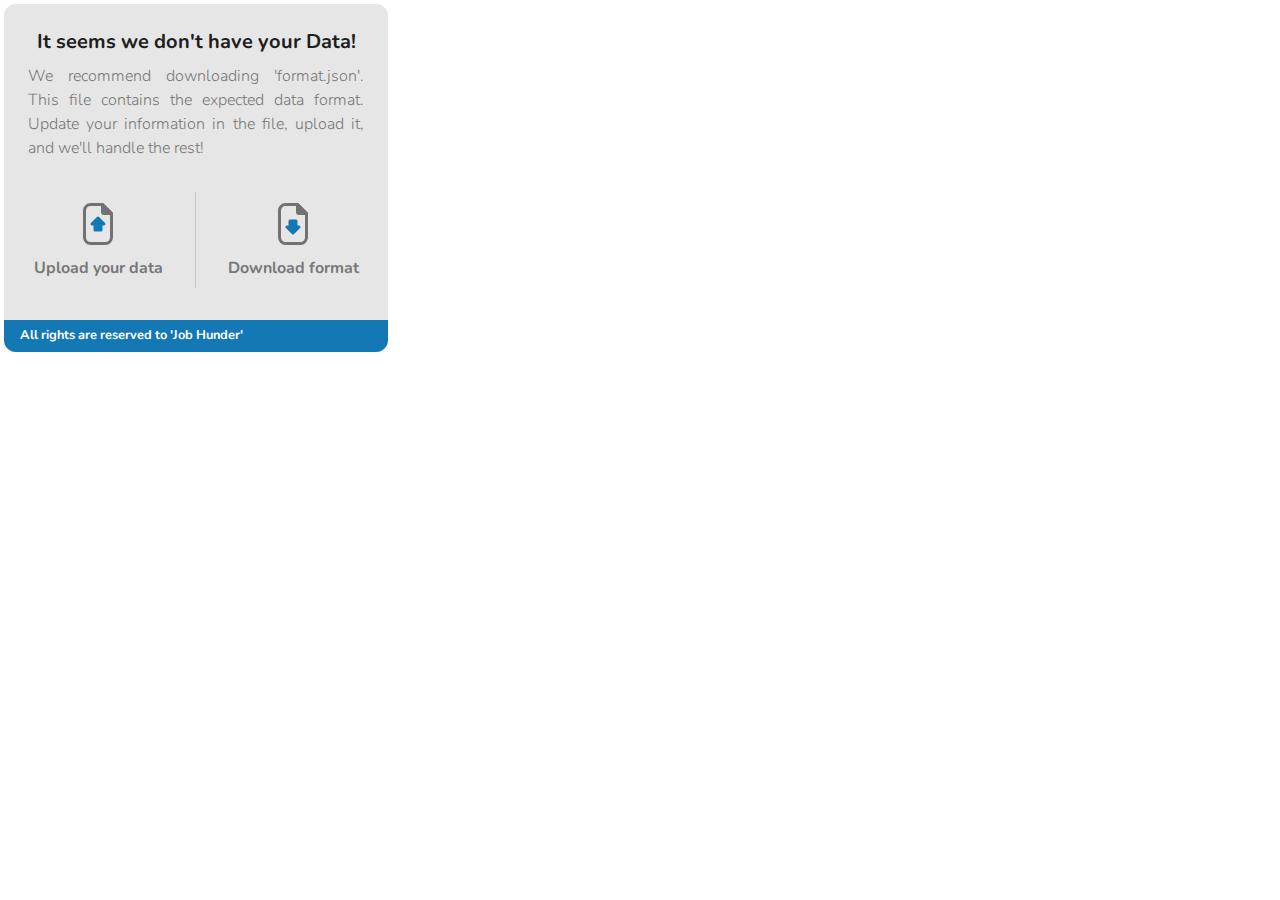
<file: index.html>
<!-- @format -->

<!DOCTYPE html>
<html lang="en">
	<head>
		<meta charset="UTF-8" />
		<meta name="viewport" content="width=device-width, initial-scale=1.0" />
		<title>Job Hunter</title>

		<script src="./ResumeTemplates/Template1.js" defer></script>
		<script src="./scripts/dom_manipulation.js" defer></script>
		<script src="./scripts/index.js" defer></script>
		<script src="./util/constant.js" defer></script>
		<script src="./util/functions.js" defer></script>
		<script src="./scripts/welcome_page.js" defer></script>
		<script src="./scripts/upload_user_page.js" defer></script>
		<script src="./scripts/ui_components.js" defer></script>
		<script src="./scripts/prompt_handler.js" defer></script>
		<script src="./scripts/resume_generator.js" defer></script>
		<link href="./css/index.css" rel="stylesheet" />
		<link href="./css/tailwind.min.css" rel="stylesheet" />
	</head>
	<body class="p-1">
		<!-- <div
			id="extension-container"
			class="w-full max-w-2xl mx-auto p-4 bg-slate-200 flex flex-col justify-start items-center min-h-full"
		>
			<h1 class="text-2xl font-bold mb-4">Job Hunter</h1>

			<div class="w-full mb-4">
				<label
					for="fileInput"
					class="block text-sm font-medium text-gray-700 mb-2"
					>Upload Resume (JSON)</label
				>
				<input
					type="file"
					id="fileInput"
					accept=".json"
					class="w-full p-2 border border-gray-300 rounded"
				/>
			</div>

			<div class="w-full mb-4">
				<label
					for="jobDescription"
					class="block text-sm font-medium text-gray-700 mb-2"
					>Job Description</label
				>
				<textarea
					id="jobDescription"
					rows="6"
					class="w-full p-2 border border-gray-300 rounded"
					placeholder="Paste job description here..."
				></textarea>
			</div>

			<button
				id="updateButton"
				class="bg-blue-500 hover:bg-blue-700 text-white font-bold py-2 px-4 rounded mb-4"
			>
				Generate Prompt
			</button>

			<pre
				id="promptDisplay"
				class="w-full bg-white p-4 rounded shadow-md hidden overflow-auto"
			></pre>
		</div> -->
	</body>
</html>
</file>
<file: css/index.css>
/** @format */

@font-face {
	font-family: "Nunito-light";
	src: url("../assets/fonts/Nunito-Light.ttf");
}
@font-face {
	font-family: "Nunito-bold";
	src: url("../assets/fonts/Nunito-Bold.ttf");
}

* {
	margin: 0px;
	padding: 0px;
	box-sizing: border-box;
	font-family: "Nunito-bold";
}
</file>
